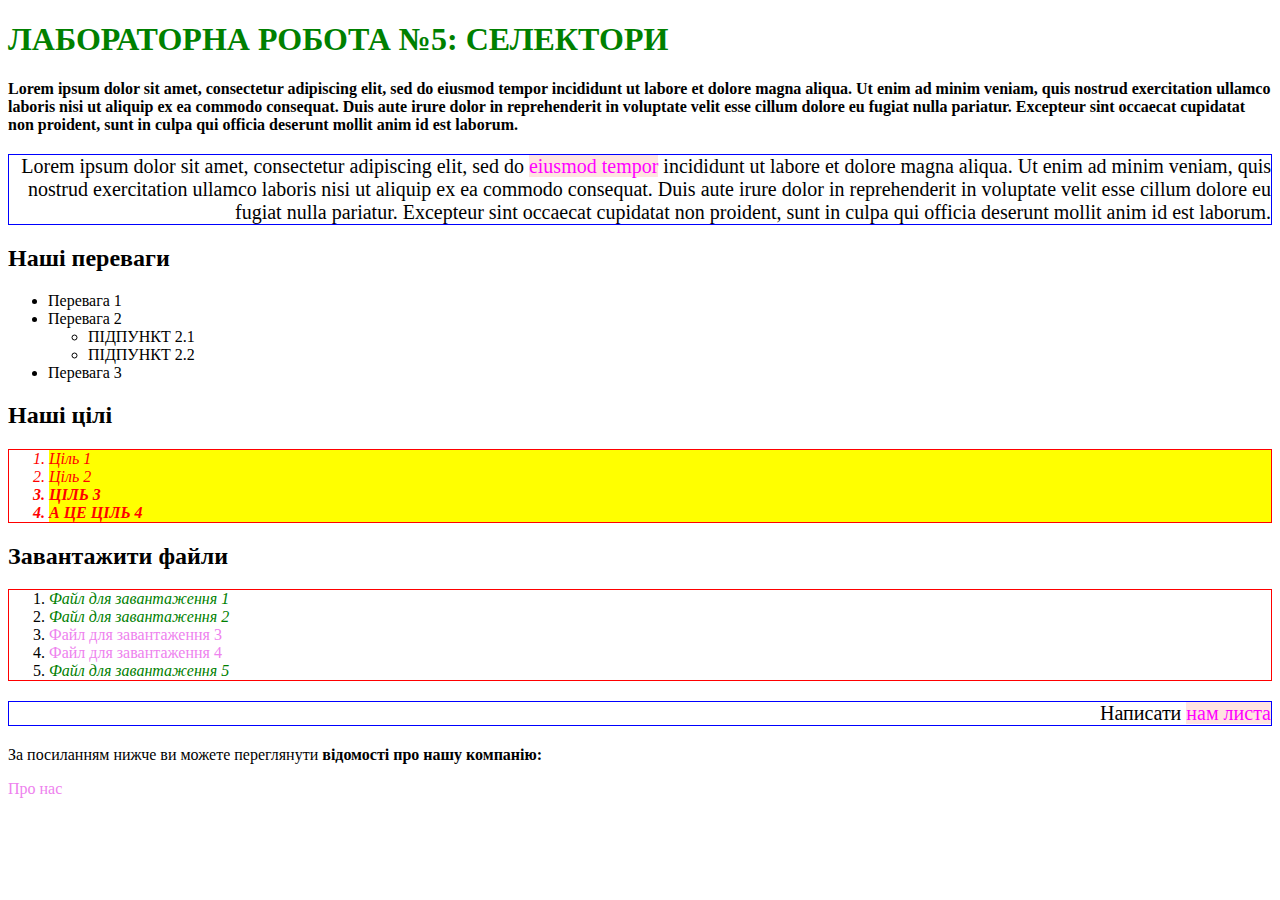
<file: lab-5/index.html>
<!DOCTYPE html>
<html lang="en">
	<head>
		<meta charset="UTF-8" />
		<meta name="viewport" content="width=device-width, initial-scale=1.0" />
		<title>Document</title>
		<link rel="stylesheet" href="style.css" />
	</head>
	<body>
		<h1 id="lab5">Лабораторна робота №5: селектори</h1>
		<p class="bold">
			Lorem ipsum dolor sit amet, consectetur adipiscing elit, sed do eiusmod
			tempor incididunt ut labore et dolore magna aliqua. Ut enim ad minim
			veniam, quis nostrud exercitation ullamco laboris nisi ut aliquip ex ea
			commodo consequat. Duis aute irure dolor in reprehenderit in voluptate
			velit esse cillum dolore eu fugiat nulla pariatur. Excepteur sint occaecat
			cupidatat non proident, sunt in culpa qui officia deserunt mollit anim id
			est laborum.
		</p>
		<p class="email">
			Lorem ipsum dolor sit amet, consectetur adipiscing elit, sed do
			<a href="link.html">eiusmod tempor</a> incididunt ut labore et dolore
			magna aliqua. Ut enim ad minim veniam, quis nostrud exercitation ullamco
			laboris nisi ut aliquip ex ea commodo consequat. Duis aute irure dolor in
			reprehenderit in voluptate velit esse cillum dolore eu fugiat nulla
			pariatur. Excepteur sint occaecat cupidatat non proident, sunt in culpa
			qui officia deserunt mollit anim id est laborum.
		</p>

		<h2>Наші переваги</h2>
		<ul>
			<li>Перевага 1</li>
			<li>
				Перевага 2
				<ul class="upper">
					<li>Підпункт 2.1</li>
					<li>Підпункт 2.2</li>
				</ul>
			</li>
			<li>Перевага 3</li>
		</ul>

		<h2>Наші цілі</h2>
		<ol>
			<li class="list__item"><span>Ціль 1</span></li>
			<li class="list__item"><span>Ціль 2 </span></li>
			<li class="list__item bold"><span>Ціль 3 </span></li>
			<li class="list__item bold"><span>А це ціль 4</span></li>
		</ol>

		<h2>Завантажити файли</h2>
		<ol>
			<li><a href="file1.pdf">Файл для завантаження 1</a></li>
			<li><a href="file2.pdf">Файл для завантаження 2</a></li>
			<li><a href="file3.docx">Файл для завантаження 3</a></li>
			<li><a href="file4.docx">Файл для завантаження 4</a></li>
			<li><a href="file5.pdf">Файл для завантаження 5</a></li>
		</ol>

		<p class="email">
			Написати <a href="mailto:student@student.uzhnu.edu.ua">нам листа</a>
		</p>
		<p>
			За посиланням нижче ви можете переглянути
			<strong>відомості про нашу компанію:</strong>
		</p>
		<a href="https://www.uzhnu.edu.ua/">Про нас</a>
	</body>
</html>
</file>
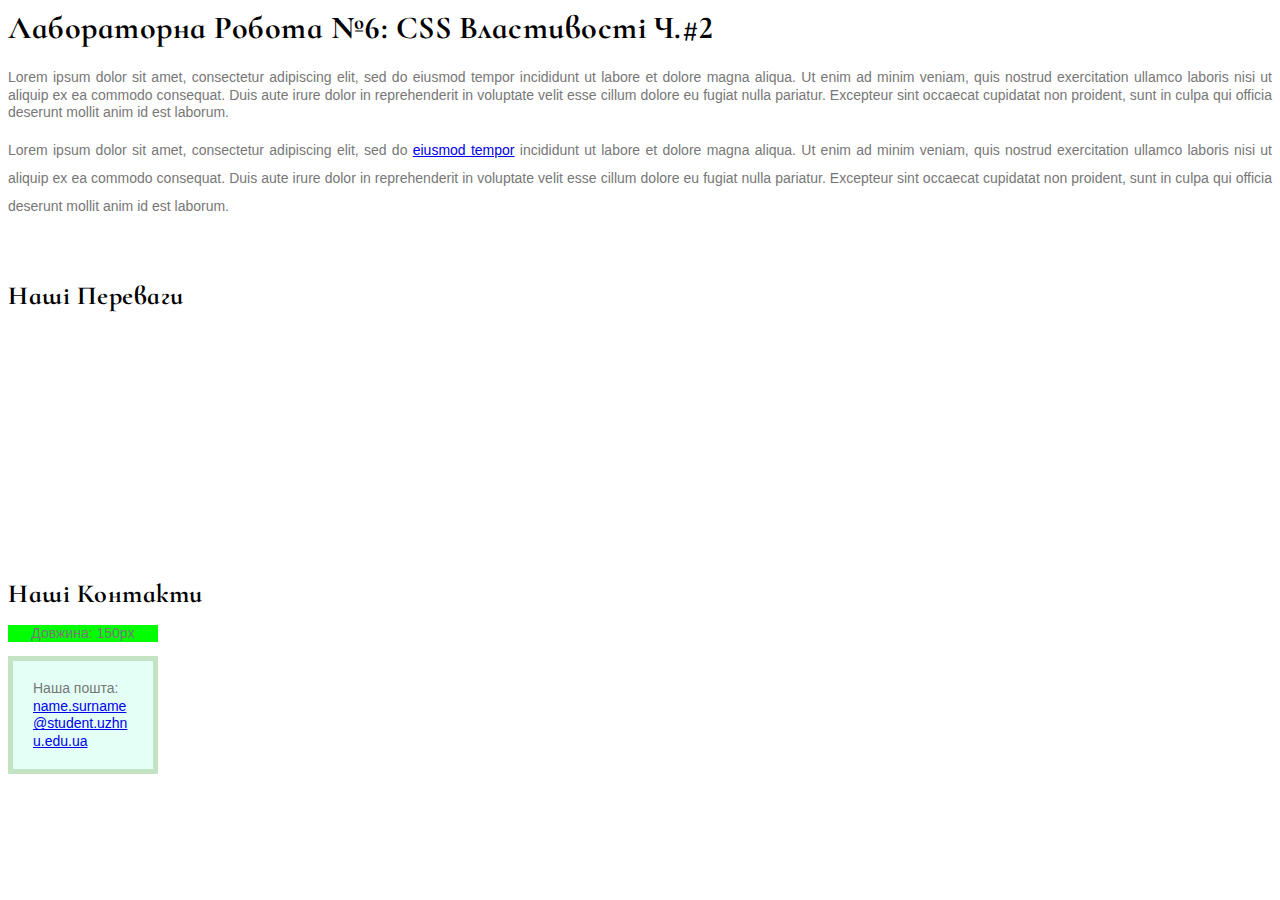
<file: lab-6/index.html>
<html>
	<head>
		<title>Лабораторна робота №6</title>
		<link
			href="https://fonts.googleapis.com/css2?family=Cormorant+Infant:wght@700&display=swap"
			rel="stylesheet"
		/>
		<link rel="stylesheet" href="style.css" />
	</head>
	<body>
		<h1>Лабораторна робота №6: CSS властивості ч.#2</h1>
		<p>
			Lorem ipsum dolor sit amet, consectetur adipiscing elit, sed do eiusmod
			tempor incididunt ut labore et dolore magna aliqua. Ut enim ad minim
			veniam, quis nostrud exercitation ullamco laboris nisi ut aliquip ex ea
			commodo consequat. Duis aute irure dolor in reprehenderit in voluptate
			velit esse cillum dolore eu fugiat nulla pariatur. Excepteur sint occaecat
			cupidatat non proident, sunt in culpa qui officia deserunt mollit anim id
			est laborum.
		</p>
		<p class="double-line">
			Lorem ipsum dolor sit amet, consectetur adipiscing elit, sed do
			<a href="link.html">eiusmod tempor</a> incididunt ut labore et dolore
			magna aliqua. Ut enim ad minim veniam, quis nostrud exercitation ullamco
			laboris nisi ut aliquip ex ea commodo consequat. Duis aute irure dolor in
			reprehenderit in voluptate velit esse cillum dolore eu fugiat nulla
			pariatur. Excepteur sint occaecat cupidatat non proident, sunt in culpa
			qui officia deserunt mollit anim id est laborum.
		</p>

		<h2>Наші переваги</h2>
		<ul class="our-adv">
			<li>Перевага 1</li>
			<li>
				Перевага 2
				<ul>
					<li>Підпункт 2.1</li>
					<li>Підпункт 2.2</li>
				</ul>
			</li>
			<li>Перевага 3</li>
		</ul>

		<h2>Наші контакти</h2>
		<p class="ruler">Довжина: 150px</p>
		<div class="mail-box">
			<p>
				Наша пошта:<a href="mailto:name.surname@student.uzhnu.edu.ua"
					>name.surname@student.uzhnu.edu.ua</a
				>
			</p>
		</div>
	</body>
</html>
</file>
<file: lab-5/style.css>
/* 1. додайте клас до h1 і зробіть весь текст для класу заглавними літерами (text-transform: uppercase) */
h1 {
	text-transform: uppercase;
}

/* 2. придумайте назву класа для списку цілей і встановіть колір шрифту червоним у шістнадцятковому форматі */
.list__item {
	color: rgb(255, 0, 0);
	font-size: 16px;
}
/* 3. пунктам списку цілей за класом дайте колір заднього фону yellow і нахилений шрифт (font-style: italic)*/
.list__item {
	background-color: yellow;
	font-style: italic;
}

/* 4. для усіх впорядкованих списків задайте рамку 1px solid red */
ol {
	border: 1px solid red;
}

/* 5. задайте id (ідентифікатор) для заголовку першого рівня і встановіть на нього колір шрифта green */
#lab5 {
	color: green;
}
/* 6. для всіх посилань на PDF-документи втсановити стиль: колір зелений і font-style: italic */
a[href$='.pdf'] {
	color: green;
	font-style: italic;
}

/* 7. для всіх посилань втсановити колір шрифта violet та заберыть підкреслення (text-decoration: none).
   Питання: чому PDF-файли вже не підкреслені але все ж лишились зелені? 
   
   ВІДПОВІДЬ: бо href$ має більшу значимість,вагу і він є конкретним */
a {
	text-decoration: none;
	color: violet;
}
/* 8. Встановіть всі заглавні літери (text-transform: uppercase) для усіх вкладнених списків другого рівня*/
.upper {
	text-transform: uppercase;
}
/* 9. для всіх посилань що знаходяться всередині абзаців встановити колір шрифта magenta і задній фон кольору mistyrose */
p a {
	color: magenta;
	background-color: mistyrose;
}

/* 10. створити клас bold який буде будь-який текст перетворювати на жирний і застосувати його: 1) до двох останіх   пунктів цілей 2) до першого довгого абзацу (той що під основним заголовком).
  Питання: чому у нас одночасно і bold i italic? */
.bold {
	font-weight: bold;
}

/* 11. для всіх тегів li з класом bold встановити всі заглавні літери */
li.bold {
	text-transform: uppercase;
}

/* 12. другий довгий абзац і передостанній "Написати нам листа" вирійвняйте по правому краю, додайте синю рамку навколо та встановіть розмір шрифта 20px */
.email {
	text-align: right;
	border: 1px solid blue;
	font-size: 20px;
	display: block;
}

/* 13. на тег h1 встановіть колір шрифта червоний. Чому він не спрацює і що можна зробити щоб він спрацював?  бо так має бути(шутка) все просто в нас уже стоїть Айдішнік для h1 і він голова в сімї */
h1 {
	color: red;
}

/* 14. для всіх можливих селекторів встановіть властивість box-sizing: border-box (у DevTools перегляньте які CSS властивості у елементів активні і визначте чи успішно виконано завдання) */
* {
	box-sizing: border-box;
}
/* 15. зробіть так, щоб задній фон цілей був не на всю ширину сторінки бо це блочці елементи, а лише по довжині кожного з елементів (відповідь: огорнути текст у рядкові span-и застосувати background до них) */
span {
	background-color: yellow;
}
</file>
<file: lab-6/style.css>
/* 1. Для всього документу встановіть наступний шрифт: назва serif, розмір 14px, міжрядковий інтервал 1.25, колір #777  */
body {
	font-family: serif;
	font-size: 14px;
	line-height: 1.25;
	color: #777;
}

/* 2. Для всіх вкладених списків встановіть курсивний жирний шрифт */
ul ul {
	font-weight: bold;
	font-style: italic;
}

/* 3. встановіть на всі заголовки шрифт 'Cormorant Infant' (serif - у якості "підстраховки"), міжлітерний інтервал 0.5px і колір текста чорний а також встановіть такий режим написання щоб кожне слово починалось з заглавної букви */
h1,
h2 {
	font-family: 'Cormorant Infant', serif;
	letter-spacing: 0.5px;
	color: black;
	text-transform: capitalize;
}

/* 4. Після застосування зовнішнього шрифту стало зрозуміло що він досить малий - збільшість заголовки першого рівня до 32px */
h1 {
	font-size: 32px;
}

/* 5. Заголовки другого рівня зробіть 26px */
h2 {
	font-size: 26px;
}

/* 6. Для другого абзацу за класом встановіть подвійний міжрядковий інтервал. */
.double-line {
	line-height: 2;
}

/* 7. Додайте клас mail-box до div що навколо пошти і задайте наступні йому властивості:
- ширину 150px
- задній фон кольору #E3FFF6
- рамку товщиною 5 пікселів і кольору #C2E4C2
- внутрішні відступи: горизонтальні 20px, вертикальні 5px
- відразу перейдіть до п.8
*/
.mail-box {
	width: 150px;
	background-color: #e3fff6;
	border: 5px solid #c2e4c2;
	padding: 5px 20px;
}

/* 8. Чому зелений блок зверху довжиною теж 150 пікселів виглядає коротше ніж наш блок?
Виправте ситуацію і заставте блок стати вказаною довжиною - 150 пікселя і не більше (спеціальна CSS-властивість блочної моделі ) */
.mail-box {
	box-sizing: border-box;
}
/* 9. У нас лишилась ще одна проблема - наш емейл виліз за рамки нашого блоку. Заставте текст пошти ламатись там де треба щоб поміститись у блок хай і у кілька рядків */
.mail-box a {
	word-break: break-all;
}

/* 10. Останній штрих - перша буква імейла лишилась на першому рядку бо помістилась. Заставте емейл починатись з нового рядку. Це можна зробити як мінімум 2ма способами: 1) додати розрив рядку тегом у HTML 2) перетворити лінк що у .mail-box у блочний елемент стилем CSS за допомогою властивості display: block */
.mail-box a {
	display: block;
}

/* 11. Усі абзаци вирівняте по ширині (з обох боків) */
p {
	text-align: justify;
}
/* 12. Списку наших переваг .our-adv встановіть наступні стилі:
- задайте фоном зображення файл 'http://picsum.photos/id/357/700/400?blur=5'
- встановіть верхній внутрішній відступ у 30 пікселів, нижній - 60.
- колір тексту задайте білий
- шрифт 16 пікселів */
.our-adv {
	background-image: url(http://picsum.photos/id/357/700/400?blur=5);
	padding-top: 30px;
	padding-bottom: 60px;
	color: white;
	font-size: 16px;
}

/* 13. Задній фон встановився, але зображення може повторюватися кілька разів на широкому моніторі. Зробіть так щоб задній фон займав всю можливу ширину але зберігав свої пропорції. Після цього ви побачите що у вас відображається лише верхня частина зображення годинника -  зробіть так щоб завжди відображалась центральна частина */
.our-adv {
	background-size: cover;
	background-position: center;
}

/* 14. Задайте усім заголовкам другого рівня верхній зовнішній відступ у 60 пікселів, нижній - у 0 пікселів */
h2 {
	margin-top: 60px;
	margin-bottom: 0px;
}

/* Додаткове завдання */

/* Чому коли ми задали нижні відступи заголовкам у нас все одно є відступ між заголовками знизу і наступним блоком? Який він точно? Дослідіть за допомогою Chrome DevTools (клавіша F12) панелі Styles 


 Відповідь Це відступ абзацу p який йде після заголовку h2

/* Зайдіть на сайт Google Fonts: 1) оберіть там будь який інший шрифт 2) розберіться самостійно як встановити його для всього тексту (окрім заголовків). Подивіться як ми підключили шрифт для заголовків - шукайте такий самий спосіб інтеграції. Шрифт можете обрати самі який сподобається або цей: 'PT Sans Narrow'  */
body {
	font-family: 'PT Sans Narrow', sans-serif;
}
/* СЛУЖБОВІ СТИЛІ - НЕ ЗВЕРТАТИ УВАГУ АЛЕ ТЕЖ СКОПІЮЙТЕ У CODEPEN/SANDBOX */
.ruler {
	width: 150px;
	background-color: lime;
	text-align: center;
}
</file>
